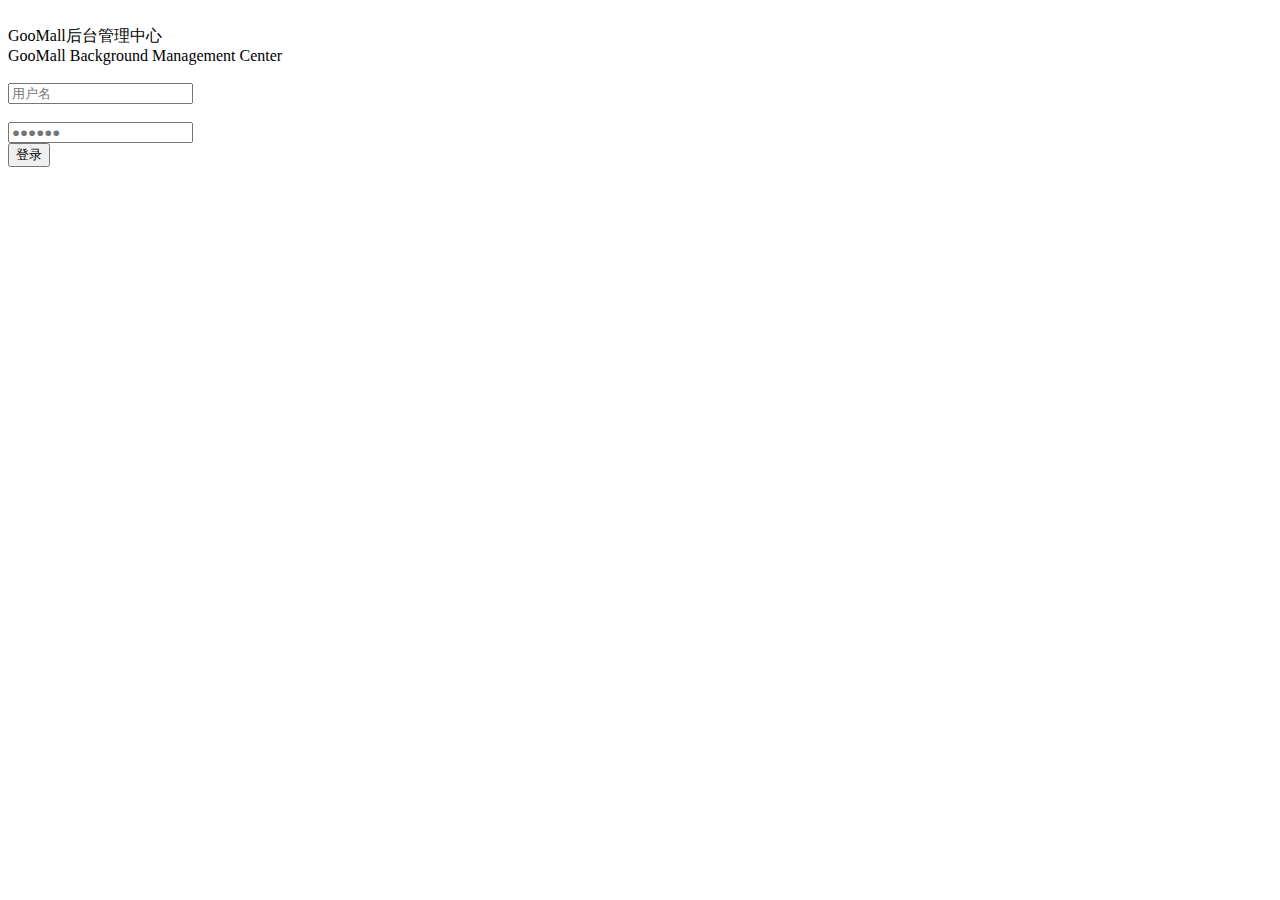
<file: src/main/webapp/views/admin-login.html>
<!DOCTYPE html>
<html lang="en" xmlns:th="http://www.thymeleaf.org">
<head>
    <meta charset="utf-8">
    <title>登录</title>
    <link rel="stylesheet" type="text/css" th:href="@{/static/css/admin-login.css}">
</head>
<body>
    <img class="admin-bg" th:src="@{/static/image/admin-background.jpg}">
    <img class="admin-logo" th:src="@{/static/image/admin-logo.png}">
    <form class="table" th:action="@{/admin/login}" method="POST">
        <div class="title-cn">GooMall后台管理中心</div>
        <div class="title-en">GooMall Background Management Center</div>
        <div class="username-wrapper">
            <div><img th:src="@{/static/image/username.png}"></div>
            <input type="text" name="username" placeholder="用户名">
        </div>
        <div class="password-wrapper">
            <div><img th:src="@{/static/image/password.png}"></div>
            <input type="password" name="password" placeholder="●●●●●●">
        </div>
        <input class="login-btn" type="submit" value="登录">
    </form>
</body>
<script type="text/javascript" th:src="@{/static/js/jquery-3.3.1.min.js}"></script>
<script type="text/javascript" th:src="@{/static/layer/layer.js}"></script>
<script type="text/javascript" th:inline="javascript">
    $(function () {
        let loginMsg = [[${loginMsg}]];
        if (loginMsg != null) {
            layer.msg(loginMsg, {icon: 7});
        }
    });
</script>
</html>
</file>
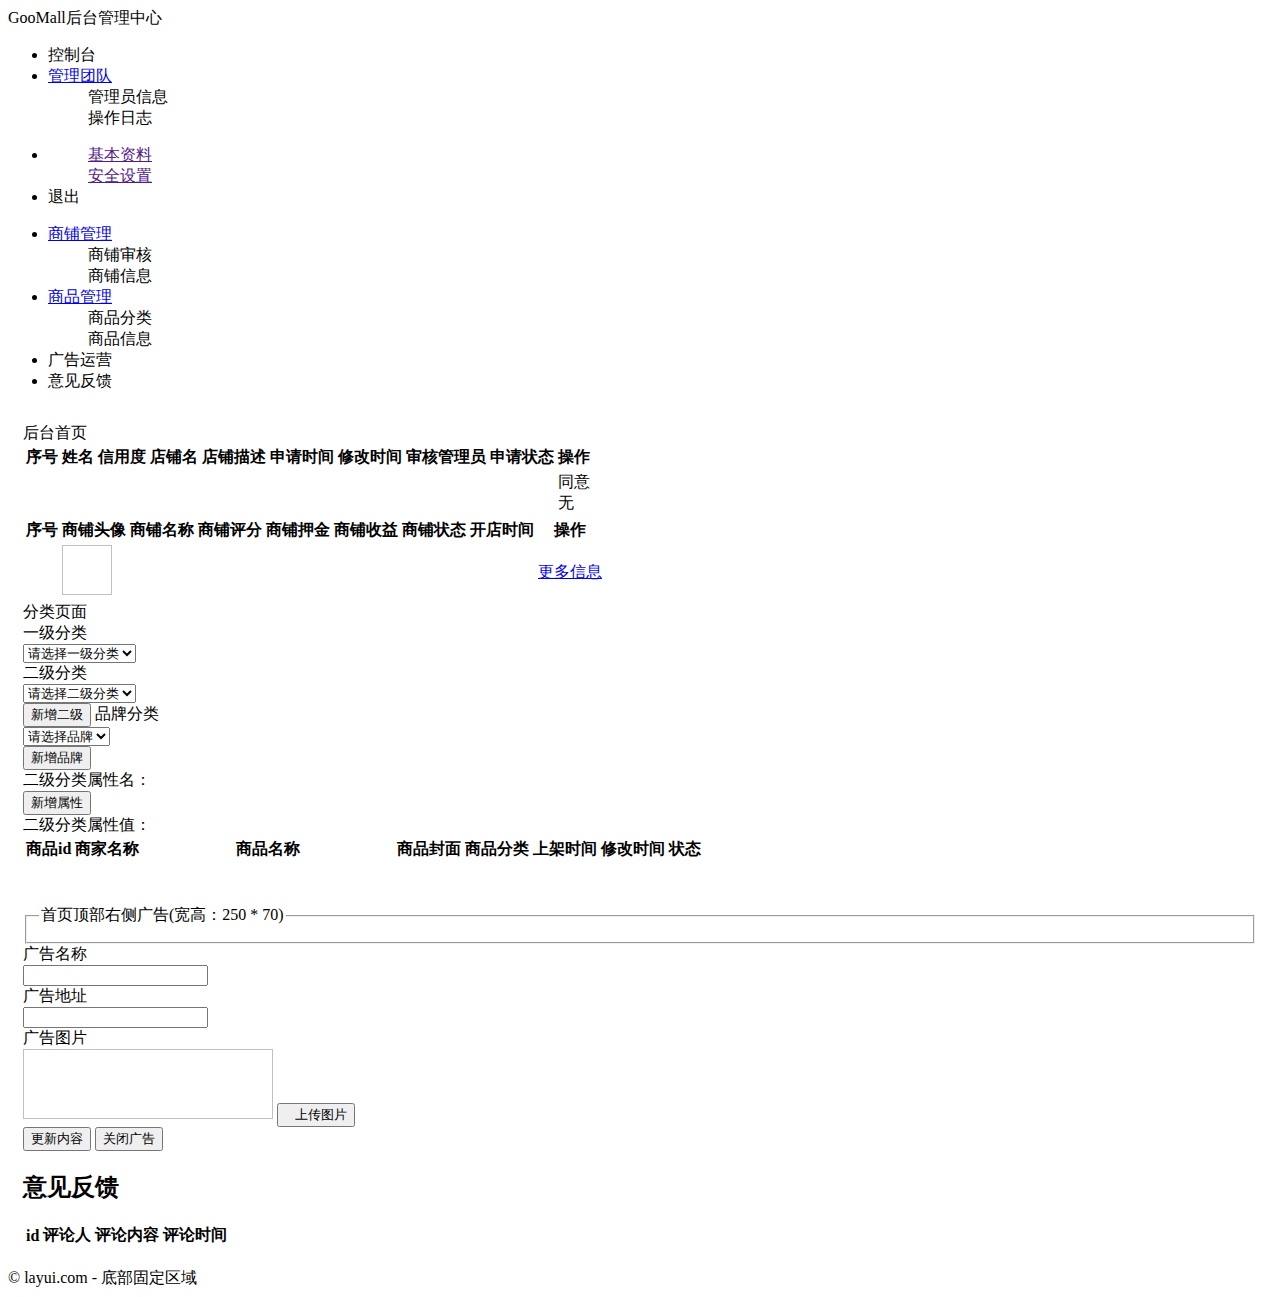
<file: src/main/webapp/views/admin.html>
<!DOCTYPE html>
<html lang="en" xmlns:th="http://www.thymeleaf.org">
<head>
    <meta charset="utf-8">
    <meta name="viewport" content="width=device-width, initial-scale=1, maximum-scale=1">
    <title>GooMall后台管理中心</title>
    <link rel="stylesheet" type="text/css" th:href="@{/static/layui/css/layui.css}">
    <link rel="stylesheet" type="text/css" th:href="@{/static/css/admin.css}">
</head>
<body class="layui-layout-body">
<div class="layui-layout layui-layout-admin">
    <div class="layui-header admin-header">
        <div class="layui-logo">GooMall后台管理中心</div>
        <!-- 头部区域（可配合layui已有的水平导航） -->
        <ul class="layui-nav layui-layout-left">
            <li class="layui-nav-item"><a th:href="@{/admin}">控制台</a></li>
            <li class="layui-nav-item">
                <a href="javascript:;">管理团队</a>
                <dl class="layui-nav-child">
                    <dd><a th:href="@{/admin/admin-member}">管理员信息</a></dd>
                    <dd><a th:href="@{/admin/log}">操作日志</a></dd>
                </dl>
            </li>
        </ul>
        <ul class="layui-nav layui-layout-right">
            <li class="layui-nav-item">
                <a href="javascript:;">
                    <span th:text="'管理员: ' + ${session?.loginAdmin?.realName}"></span>
                </a>
                <dl class="layui-nav-child">
                    <dd><a href="">基本资料</a></dd>
                    <dd><a href="">安全设置</a></dd>
                </dl>
            </li>
            <li class="layui-nav-item"><a th:href="@{/admin/logout}">退出</a></li>
        </ul>
    </div>

    <div class="layui-side layui-bg-black">
        <div class="layui-side-scroll admin-side-scroll">
            <!-- 左侧导航区域（可配合layui已有的垂直导航） -->
            <ul class="layui-nav layui-nav-tree admin-nav-tree" lay-filter="test">
                <li class="layui-nav-item layui-nav-itemed">
                    <a href="javascript:;">商铺管理</a>
                    <dl class="layui-nav-child">
                        <dd><a class="shop-review-link" th:href="@{/admin/shop/review}"
                               th:classappend="${locationMode?.mode eq 'review'}? 'admin-nav-on'">商铺审核</a></dd>
                        <dd><a th:href="@{/admin/shop/info}"
                               th:classappend="${locationMode?.mode eq 'info'}? 'admin-nav-on'">商铺信息</a></dd>
<!--                        <dd><a th:href="@{/admin/shop/seller}"-->
<!--                               th:classappend="${locationMode?.mode eq 'seller'}? 'admin-nav-on'">卖家管理</a></dd>-->
                    </dl>
                </li>
                <li class="layui-nav-item" th:classappend="${locationMode?.location eq 'goods'} ? 'layui-nav-itemed'">
                    <a href="javascript:;">商品管理</a>
                    <dl class="layui-nav-child">
                        <dd><a th:href="@{/admin/goods/category}"
                               th:classappend="${locationMode?.mode eq 'spu-category'}? 'admin-nav-on'">商品分类</a></dd>
                        <dd><a th:href="@{/admin/goods/spu-info}"
                               th:classappend="${locationMode?.mode eq 'spu-info'}? 'admin-nav-on'">商品信息</a></dd>
<!--                        <dd><a th:href="@{/admin/goods/sku-info}"-->
<!--                               th:classappend="${locationMode?.mode eq 'sku-info'}? 'admin-nav-on'">库存信息</a></dd>-->
                    </dl>
                </li>
<!--                <li class="layui-nav-item"><a href="">订单管理</a></li>-->
<!--                <li class="layui-nav-item"><a href="">用户管理</a></li>-->
                <li class="layui-nav-item"><a th:href="@{/admin/advertisement}" th:classappend="${locationMode?.location eq 'advertisement'}? 'admin-nav-on'">广告运营</a></li>
                <li class="layui-nav-item"><a th:href="@{/admin/feedback}" th:classappend="${locationMode?.location eq 'feedback'}? 'admin-nav-on'">意见反馈</a></li>
            </ul>
        </div>
    </div>

    <div class="layui-body">
        <!-- 内容主体区域 -->
        <div style="padding: 15px;">
            <div th:if="${locationMode?.location eq 'index'}" class="admin-index">
                后台首页
            </div>
            <div th:if="${locationMode?.location eq 'shop'}" class="shop-m">
                <div th:if="${locationMode?.mode eq 'review'}" class="shop-review">
                    <table class="layui-table">
                        <thead>
                        <tr>
                            <th>序号</th>
                            <th>姓名</th>
                            <th>信用度</th>
                            <th>店铺名</th>
                            <th>店铺描述</th>
                            <th>申请时间</th>
                            <th>修改时间</th>
                            <th>审核管理员</th>
                            <th>申请状态</th>
                            <th>操作</th>
                        </tr>
                        </thead>
                        <tbody>
                        <tr th:each="record : ${recordList}">
                            <td th:text="${record.id}"></td>
                            <td th:text="${record.realName}"></td>
                            <td th:text="${record.credit}"></td>
                            <td th:text="${record.shopName}"></td>
                            <td th:text="${record.shopDescription}"></td>
                            <td th:text="${#dates.format(record.gmtCreate, 'yyyy-MM-dd HH:mm:ss')}"></td>
                            <td th:text="${#dates.format(record.gmtModified, 'yyyy-MM-dd HH:mm:ss')}"></td>
                            <td th:text="${record.reviewAdmin}"></td>
                            <td><span th:text="${record.reviewStatus}" th:classappend="${record.reviewStatus eq '已通过'}?'agreed-td':'no-agreed-td'"></span></td>
                            <td>
                                <div class="agree-wrapper" th:if="${record.reviewAdmin eq '无'}">
                                    <a class="layui-btn layui-btn-normal record-agree-btn"
                                       th:href="@{'/admin/shop/review/agree/' + ${record.id}}">同意</a>
                                </div>
                                <div class="agree-wrapper" th:if="${record.reviewAdmin != '无'}">
                                    <a class="layui-btn layui-btn-normal record-agreed" th:href="@{#}">无</a>
                                </div>
                            </td>
                        </tr>
                        </tbody>
                    </table>
                    <div id="shop-review-page-info" style="float: right"></div>
                </div>
                <div th:if="${locationMode?.mode eq 'info'}" class="shop-info">
                    <table class="layui-table">
                        <thead>
                        <tr>
                            <th>序号</th>
                            <th>商铺头像</th>
                            <th>商铺名称</th>
                            <th>商铺评分</th>
                            <th>商铺押金</th>
                            <th>商铺收益</th>
                            <th>商铺状态</th>
                            <th>开店时间</th>
                            <th>操作</th>
                        </tr>
                        </thead>
                        <tbody>
                        <tr th:each="shop : ${shopList}">
                            <td th:text="${shop.id}"></td>
                            <td><img th:src="@{'/image/head/' + ${shop.shopImage}}" width="50px" height="50px"></td>
                            <td th:text="${shop.shopName}"></td>
                            <td th:text="${shop.shopScore}"></td>
                            <td th:text="${shop.shopDeposit}"></td>
                            <td th:text="${shop.shopAccount}"></td>
                            <td th:text="${shop.shopStatus}"></td>
                            <td th:text="${#dates.format(shop.gmtCreate, 'yyyy-MM-dd HH:mm:ss')}"></td>
                            <td>
                                <div class="shop-info-wrapper">
                                    <a class="layui-btn layui-btn-normal shop-info-more-btn"
                                       href="javascript:void(0);" th:shop-id="${shop.id}">更多信息</a>
                                </div>
                            </td>
                        </tr>
                        </tbody>
                    </table>
                    <div id="shop-info-page-info" style="float: right"></div>
                </div>
            </div>
            <div th:if="${locationMode?.location eq 'goods'}" class="spu-m">
                <div th:if="${locationMode?.mode eq 'spu-category'}" class="spu-category">
                    <!-- 商品一级分类查看，二级分类、品牌的添加-->
                    分类页面
                    <form class="layui-form category-form" action="" lay-filter="category-form">
                        <div class="layui-form-item">
                            <label class="layui-form-label">一级分类</label>
                            <div class="layui-input-inline">
                                <select class="category1" lay-filter="category1">
                                    <option value="">请选择一级分类</option>
                                </select>
                            </div>
                            <label class="layui-form-label">二级分类</label>
                            <div class="layui-input-inline">
                                <select class="category2" lay-filter="category2">
                                    <option value="">请选择二级分类</option>
                                </select>
                            </div>
                            <button type="button" class="layui-btn layui-btn-primary add-cat2-btn">新增二级</button>
                            <label class="layui-form-label">品牌分类</label>
                            <div class="layui-input-inline">
                                <select class="brand" lay-filter="brand">
                                    <option value="">请选择品牌</option>
                                </select>
                            </div>
                            <button type="button" class="layui-btn layui-btn-primary add-brand-btn">新增品牌</button>
                        </div>
                        <div class="layui-form-item" pane="">
                            <label class="layui-form-label">二级分类属性名：</label>
                            <div class="layui-input-block cat2-attribute-wrapper">
<!--                                <input type="checkbox" name="like1[write]" lay-skin="primary" title="写作" checked>-->
<!--                                <input type="checkbox" name="like1[read]" lay-skin="primary" title="阅读">-->
                                <button type="button" class="layui-btn layui-btn-primary add-attr-btn">新增属性</button>
                            </div>
                        </div>
                        <div class="layui-form-item" pane="">
                            <label class="layui-form-label">二级分类属性值：</label>
                            <div class="cat2-attribute-value-wrapper">

                            </div>
                        </div>
                    </form>

                </div>
                <div th:if="${locationMode?.mode eq 'spu-info'}" class="spu-info">
                    <!-- 商家上传的商品SPU信息，设置上架和下架，查看详情显示更多信息，以及展示SKU库存信息-->
                    <table class="layui-table">
                        <thead>
                        <tr>
                            <th>商品id</th>
                            <th>商家名称</th>
                            <th width="250px">商品名称</th>
                            <th>商品封面</th>
                            <th>商品分类</th>
                            <th>上架时间</th>
                            <th>修改时间</th>
                            <th>状态</th>
                        </tr>
                        </thead>
                        <tbody>
                        <tr th:each="spu : ${spuList}">
                            <td th:text="${spu.id}"></td>
                            <td th:text="${spu.shopName}"></td>
                            <td th:text="${spu.spuName}"></td>
                            <td><img th:src="@{'/image/goods/' + ${spu.image}}" /></td>
                            <td th:text="${spu.categoryDescription}"></td>
                            <td th:text="${#dates.format(spu.gmtCreate, 'yyyy-MM-dd HH:mm')}"></td>
                            <td th:text="${#dates.format(spu.gmtModified, 'yyyy-MM-dd HH:mm')}"></td>
                            <td th:text="${spu.on eq true}? '已上架': '未上架'"></td>
                        </tr>
                        </tbody>
                    </table>
                    <div id="spu-page-info" style="float: right"></div>
                </div>
            </div>
            <div th:if="${locationMode?.location eq 'advertisement'}" class="ad-m">
                <!-- 首页顶部、边缘；商品页边缘；-->
                <fieldset class="layui-elem-field layui-field-title" style="margin-top: 20px;">
                    <legend>首页顶部右侧广告(宽高：250 * 70)</legend>
                </fieldset>
                <form class="layui-form" action="">
                    <div class="layui-form-item">
                        <label class="layui-form-label">广告名称</label>
                        <div class="layui-input-block" style="width: 350px">
                            <input type="text"  class="layui-input ad-index-top-title" lay-verify="adIndexTopTitle" name="adName" th:value="${ad0?.adName}">
                        </div>
                    </div>
                    <div class="layui-form-item">
                        <label class="layui-form-label">广告地址</label>
                        <div class="layui-input-block" style="width: 420px;">
                            <input type="text" class="layui-input ad-index-top-url" lay-verify="adIndexTopUrl" name="adUrl" th:value="${ad0?.adUrl}">
                        </div>
                    </div>
                    <div class="layui-form-item">
                        <label class="layui-form-label">广告图片</label>
                        <div class="layui-input-inline">
                            <input class="ad-index-top-right-ipt" type="hidden" name="adImage" value="" lay-verify="adImage" th:value="${ad0?.adImage}">
                            <img class="ad-index-top-right-img" th:src="@{'/image/goods/' + ${ad0?.adImage}}" width="250px" height="70px">
                            <button type="button" class="layui-btn" id="uploadBtn">
                                <i class="layui-icon">&#xe67c;</i>上传图片
                            </button>
                        </div>
                    </div>
                    <div class="layui-form-item">
                        <div class="layui-input-block">
                            <button type="button" class="layui-btn layui-btn-primary" lay-submit lay-filter="update-ad1">更新内容</button>
                            <button type="button" class="layui-btn layui-btn-primary" lay-submit lay-filter="toggle-ad1" th:text="${ad0?.on}?'关闭广告': '开启广告'">关闭广告</button>
                        </div>
                    </div>
                </form>
            </div>
            <div th:if="${locationMode?.location eq 'feedback'}" class="report-m">
                <!-- 用户意见反馈-->
                <h2 class="m-title">意见反馈</h2>
                <table class="layui-table">
                    <thead>
                    <tr>
                        <th>id</th>
                        <th>评论人</th>
                        <th>评论内容</th>
                        <th>评论时间</th>
                    </tr>
                    </thead>
                    <tbody>
                    <tr th:each="feedback : ${feedbackList}">
                        <td th:text="${feedback.id}"></td>
                        <td th:text="${feedback.username}"></td>
                        <td th:text="${feedback.content}"></td>
                        <td th:text="${#dates.format(feedback.gmtCreate, 'yyyy-MM-dd HH:mm:ss')}"></td>
                    </tr>
                    </tbody>
                </table>
                <div id="feedback-page-info" style="float: right"></div>
            </div>
            <div class="templates" style="display: none;">
                <div class="shop-more-info-template">
                    <div class="layui-card">
                        <div class="layui-card-header shop-info-card-hd"></div>
                        <div class="layui-card-body shop-info-card-bd"></div>
                    </div>
                </div>
                <div class="av-item-wrapper">
                    <label>item1</label>
                    <div class="av-item">
                    </div>
                </div>
            </div>
        </div>

        <div class="layui-footer">
            <!-- 底部固定区域 -->
            © layui.com - 底部固定区域
        </div>
    </div>
</div>
<script type="text/javascript" th:src="@{/static/js/jquery-3.3.1.min.js}"></script>
<script type="text/javascript" th:src="@{/static/layui/layui.all.js}"></script>
<script type="text/javascript" th:inline="javascript">
    $(function () {
        // 后台响应的提示信息
        let errMsg = [[${errMsg}]];
        let sucMsg = [[${sucMsg}]];
        if (errMsg != null) {
            layer.msg(errMsg, {icon: 7});
        }
        if (sucMsg != null) {
            layer.msg(sucMsg, {icon: 1});
        }
    });
</script>
<script type="text/javascript" th:inline="javascript">
    function addMoreAttr(e) {
        console.log(e);
        let attrId = $(e).parent().parent().children("label").attr("attr-id");
        layer.prompt({title: '请输入属性值', formType: 1}, function(text, index){
            layer.close(index);
            $.ajax({
                type: 'POST',
                url: ctxPath + 'admin/goods/attribute/value/add',
                data: {
                  'attrId': attrId,
                  'attrValue': text
                },
                error: function (error) {
                    layer.msg("未知错误，添加属性!", {icon: 7});
                },
                success: function (res) {
                    let code = res['code'];
                    let msg = res['msg'];
                    if (code == 200) {
                        layer.msg(msg, {icon: 1});
                        let currentIndex = 0;
                        let prevName = $(e.previousElementSibling).children("label").text();
                        if (prevName == '') {
                            currentIndex = 1;
                        } else {
                            currentIndex = parseInt(prevName.replace("值", "")) + 1;
                        }
                        $(e).before('<div class="av-item-value"><label>值'+currentIndex+'</label><input type="text" value="'+text+'"></div>');
                        return;
                    }
                    if (code == 400) {
                        layer.msg(msg, {icon: 7});
                    }
                }
            })
        });
        let attrName = $(e).parent().parent().children("label").text();
        $(".layui-layer-content").prepend("<p style='display: inline-block'>属性值：</p>");
        $(".layui-layer-content").prepend("<p style='margin-bottom: 10px'>属性名：" + attrName +"</p>");
        $(".layui-layer-input").attr("type","text");    // 将layer默认密码输入改成文本输入
        $(".layui-layer-input").css({"display": "inline-block", "width": "150px"});
    }

    // layui绑定事件
    $(function () {
        layui.use('element', function () {
            var element = layui.element;
        });
        layui.use('laypage', function () {
            var laypage = layui.laypage;

            laypage.render({
                elem: 'shop-review-page-info',
                count: [[${page?.total}]], // 数据总数
                limit: [[${page?.pageSize}]], // 每页最多显示条数
                curr: [[${page?.pageNum}]],
                jump: function (obj, first) {
                    console.log(obj);
                    if (!first) {
                        position = window.location.href;
                        end = position.lastIndexOf("review/");
                        if (end === -1) {
                            window.location.href = position + "/" + obj.curr;
                        } else {
                            window.location.href = position.substring(0, end) + "review/" + obj.curr;
                        }
                    }
                }
            });

            laypage.render({
                elem: 'shop-info-page-info',
                count: [[${page?.total}]], // 数据总数
                limit: [[${page?.pageSize}]], // 每页最多显示条数
                curr: [[${page?.pageNum}]],
                jump: function (obj, first) {
                    console.log(obj);
                    if (!first) {
                        position = window.location.href;
                        end = position.lastIndexOf("info/");
                        if (end === -1) {
                            window.location.href = position + "/" + obj.curr;
                        } else {
                            window.location.href = position.substring(0, end) + "info/" + obj.curr;
                        }
                    }
                }
            });

            // SPU 分页
            laypage.render({
                elem: 'spu-page-info',
                count: [[${spuPage?.total}]], // 数据总数
                limit: [[${spuPage?.pageSize}]], // 每页最多显示条数
                curr: [[${spuPage?.pageNum}]],
                jump: function (obj, first) {
                    console.log(obj);
                    if (!first) {
                        position = window.location.href;
                        end = position.lastIndexOf("spu-info/");
                        if (end === -1) {
                            window.location.href = position + "/" + obj.curr;
                        } else {
                            window.location.href = position.substring(0, end) + "spu-info/" + obj.curr;
                        }
                    }
                }
            });

            // feedback 分页
            laypage.render({
                elem: 'feedback-page-info',
                count: [[${feedBackPage?.total}]], // 数据总数
                limit: [[${feedBackPage?.pageSize}]], // 每页最多显示条数
                curr: [[${feedBackPage?.pageNum}]],
                jump: function (obj, first) {
                    console.log(obj);
                    if (!first) {
                        position = window.location.href;
                        end = position.lastIndexOf("feedback/");
                        if (end === -1) {
                            window.location.href = position + "/" + obj.curr;
                        } else {
                            window.location.href = position.substring(0, end) + "feedback/" + obj.curr;
                        }
                    }
                }
            });
        });

        layui.use('form', function () {
            var form = layui.form;
            form.on('checkbox', function (obj) {
                let checkItem = $(".av-item-wrapper>label:contains("+obj.othis.text()+")");
                if (obj.elem.checked == false && checkItem != null) {
                    checkItem.parent().remove();
                    return;
                }
                for (let i = 0; i < cat2Attribute.length; i++) {
                    if (cat2Attribute[i]['name'] == obj.othis.text()) {
                        // 获取属性结点
                        let avItemWrapperText = $(".templates .av-item-wrapper").prop("outerHTML");
                        let avItemWrapper = $(avItemWrapperText);
                        let label = avItemWrapper.children("label");
                        let avItem = avItemWrapper.children(".av-item");
                        // 设置属性值
                        label.attr("attr-id",cat2Attribute[i]["attrId"]);
                        label.text(cat2Attribute[i]['name']);
                        for (let j = 0; j < cat2Attribute[i]['values'].length; j++) {
                            avItem.append('<div class="av-item-value"><label>值'+(j+1)+'</label><input type="text" value="'+cat2Attribute[i]["values"][j]+'"/></div>');
                        }
                        avItem.append('<button type="button" class="layui-btn layui-btn-primary" onclick="addMoreAttr(this);">添加属性值</button>');
                        $(".cat2-attribute-value-wrapper").append(avItemWrapper);
                    }
                }
               console.log(obj);
            });
        });

        // 广告图片上传
        layui.use('upload', function(){
            var upload = layui.upload;
            //执行实例
            var uploadInst = upload.render({
                elem: '#uploadBtn'
                ,url: '../upload/goods'
                ,done: function(res){
                    //上传完毕回调
                    imageName = res['data'];
                    $(".ad-index-top-right-ipt").val(imageName);
                    $(".ad-index-top-right-img").attr("src", "../image/goods/" + imageName);
                }
                ,error: function(err){
                    layer.msg("广告图片上传失败!", {icon: 7});
                }
            });
        });

        // 广告上传
        layui.use("form", function () {
            var form = layui.form;
            form.verify({
                adIndexTopTitle: function (value) {
                    if (value.length < 3) {
                        return '广告名不得小于3个字符';
                    }
                },
                adIndexTopUrl: function (value) {
                    if (value.length <= 0) {
                        return '广告URL不能为空';
                    }
                },
                adImage: function (value) {
                    if (value.length <= 0) {
                        return '请先上传广告图片';
                    }
                }
            });

            form.on('submit(update-ad1)', function (data) {
                delete data.field['file'];
                data.field['id'] = "1";
                $.ajax({
                    type: 'POST',
                    url: ctxPath + 'admin/advertisement/add',
                    data: JSON.stringify(data.field),
                    contentType : "application/json;charset=UTF-8",
                    error: function (error) {
                        layer.msg("未知错误，广告更新失败!", {icon: 7});
                    },
                    success: function (res) {
                        code = res['code'];
                        msg = res['msg'];
                        if (code === 200) {
                            layer.msg(msg, {icon: 1});
                        } else {
                            layer.msg(msg, {icon: 7});
                        }
                    }
                });
                return false;
            });

            form.on('submit(toggle-ad1)', function (data) {
                $.ajax({
                    type: 'GET',
                    url: ctxPath + 'admin/advertisement/toggle-status/1',
                    error: function (error) {
                        layer.msg("未知错误，广告更新失败!", {icon: 7});
                    },
                    success: function (res) {
                        code = res['code'];
                        msg = res['msg'];
                        if (code === 200) {
                            layer.msg(msg, {icon: 1});
                        } else {
                            layer.msg(msg, {icon: 7});
                        }
                        setTimeout(function () {
                            window.location.reload();
                        }, 1500);
                    }
                });
                return false;
            });
        });
    });

    // JQ入口
    $(function () {
        /*<![CDATA[*/
        ctxPath = /*[[@{/}]]*/ '';
        /*]]>*/
        // 声明类别选择以及品牌id变量
        category1Id = 0, category2Id = 0, brandId = 0;
        // 商品管理=》商品分类=》二级分类属性，全局变量
        cat2Attribute = null;
        function transformTime(timestamp = +new Date()) {
            if (timestamp) {
                var time = new Date(timestamp);
                var y = time.getFullYear(); //getFullYear方法以四位数字返回年份
                var M = time.getMonth() + 1; // getMonth方法从 Date 对象返回月份 (0 ~ 11)，返回结果需要手动加一
                var d = time.getDate(); // getDate方法从 Date 对象返回一个月中的某一天 (1 ~ 31)
                var h = time.getHours(); // getHours方法返回 Date 对象的小时 (0 ~ 23)
                var m = time.getMinutes(); // getMinutes方法返回 Date 对象的分钟 (0 ~ 59)
                var s = time.getSeconds(); // getSeconds方法返回 Date 对象的秒数 (0 ~ 59)
                return y + '-' + M + '-' + d + ' ' + h + ':' + m + ':' + s;
            } else {
                return '';
            }
        }

        function renderForm() {
            layui.use('form', function () {
                var form = layui.form;
                form.render();
            });
        }



        function showAttributes() {
            $.ajax({
                type: 'GET',
                url: ctxPath + '/admin/goods/attribute/' + category2Id,
                error: function (error) {
                    layer.msg("未知错误，获取二级分类对应属性失败!", {icon: 7});
                },
                success: function (res) {
                    console.log(res);
                    cat2Attribute = res;
                    $(".cat2-attribute-wrapper").html("");
                    for (let i = 0; i < res.length; i++) {
                        // 把二级分类对应属性显示出来
                        let attr = '<input type="checkbox" name="like1[read]" lay-skin="primary" title="'+ res[i]['name'] + '">';
                        // 上面要加gm_attr表的id字段，2019年5月7日 23:49:26记录
                        $(".cat2-attribute-wrapper").append(attr);
                    }
                    $(".cat2-attribute-wrapper").append('<button type="button" class="layui-btn layui-btn-primary add-attr-btn" style="\n' +
                        '">新增属性</button>');
                    renderForm();
                }
            })
        }

        $(".shop-info-more-btn").bind("click", function (e) {
            shopId = $(e.target).attr("shop-id");
            // @{'/admin/shop/info/more/' + ${shop.id}}
            $.ajax({
                type: 'GET',
                url: ctxPath + 'admin/shop/info/more/' + shopId,
                error: function (error) {
                    layer.msg("未知错误，获取详细信息失败!", {icon: 7});
                },
                success: function (res) {
                    code = res['code'];
                    msg = res['msg'];
                    data = res['data'];
                    console.log(res);
                    if (code == 240) {
                        let shopCardInfoText = $(".shop-more-info-template").prop("outerHTML");
                        let shopCardInfoElement = $(shopCardInfoText);
                        let shopCardBody = shopCardInfoElement.find(".shop-info-card-bd");
                        let shopCardHead = shopCardInfoElement.find(".shop-info-card-hd");
                        shopCardHead.append(data['shopName']);
                        shopCardBody.append("<p>商铺头像：" + "<img src='" + ctxPath + "/image/head/" + data['shopImage'] + "' width='50px' height='50px' />" + "</p>");
                        shopCardBody.append("<p>商铺商家：" + data['sellerName'] + "</p>");
                        shopCardBody.append("<p>商铺押金：" + data['shopDeposit'] + "</p>");
                        shopCardBody.append("<p>商铺评分：" + data['shopScore'] + "</p>");
                        shopCardBody.append("<p>商铺收益：" + data['shopAccount'] + "</p>");
                        shopCardBody.append("<p>商铺状态：" + data['shopStatus'] + "</p>");
                        shopCardBody.append("<p>商铺地址：" + data['shopAddress'] + "</p>");
                        shopCardBody.append("<p>商铺描述：" + data['shopDescription'] + "</p>");
                        shopCardBody.append("<p>商铺创建：" + transformTime(data['gmtCreate']) + "</p>");
                        shopCardBody.append("<p>商铺修改：" + transformTime(data['gmtModified']) + "</p>");
                        layer.open({
                            type: 1,
                            skin: 'layer-ext-moon', //加上边框
                            area: ['420px', '600px'], //宽高
                            content: shopCardInfoElement.prop("outerHTML")
                        });
                    }
                    if (code == 440) {
                        layer.msg(msg, {icon: 7});
                    }
                }
            });
        });

        // 根据一级分类添加二级分类
        $(".add-cat2-btn").bind("click", function () {
            if (category1Id != 0) {
                layer.prompt({title: '请输入二级分类名称', formType: 1}, function(text, index){
                    layer.close(index);
                    // $.ajax({
                    //
                    // })
                });
                let category1Name;
                for (let i = 0; i < category1List.length; i++) {
                    if (category1Id == category1List[i]['id']) {
                        category1Name = category1List[i]['category1Name'];
                    }
                }
                $(".layui-layer-content").prepend("<p style='display: inline-block'>二级分类：</p>");
                $(".layui-layer-content").prepend("<p style='margin-bottom: 10px'>一级分类：" + category1Name  +"</p>");
                $(".layui-layer-input").attr("type","text");    // 将layer默认密码输入改成文本输入
                $(".layui-layer-input").css({"display": "inline-block", "width": "150px"});
            } else {
                layer.msg("请先选择一级分类", function() {});
            }
        });

        // 根据一二级分类添加旗下品牌
        $(".add-brand-btn").bind("click", function () {
            if (category1Id != 0 && category2Id != 0) {
                layer.prompt({title: '请输入品牌分类名称', formType: 1}, function(text, index){
                    layer.close(index);
                    jdata = {
                        'category1Id': category1Id,
                        'category2Id': category2Id,
                        'brandName': text
                    };
                    $.ajax({
                        type: 'POST',
                        url: ctxPath + 'admin/goods/brand/add',
                        contentType: 'application/json',
                        data: JSON.stringify(jdata),
                        error: function (error) {
                            layer.msg("未知错误，添加品牌失败!", {icon: 7});
                        },
                        success: function (res) {
                            let code = res['code'];
                            let msg = res['msg'];
                            if (code === 200) {
                                layer.msg("添加品牌" + text +"成功!", {icon: 1});
                                return;
                            }
                            layer.msg("添加品牌" + text +"失败!", {icon: 7});
                        }
                    });
                });
                let category1Name, category2Name;
                for (let i = 0; i < category1List.length; i++) {
                    if (category1Id == category1List[i]['id']) {
                        category1Name = category1List[i]['category1Name'];
                        break;
                    }
                }
                for (let i = 0; i < category2List.length; i++) {
                    if (category2Id == category2List[i]['id']) {
                        category2Name = category2List[i]['category2Name'];
                        break;
                    }
                }
                $(".layui-layer-content").prepend("<p style='display: inline-block'>品牌分类：</p>");
                $(".layui-layer-content").prepend("<p style='margin-bottom: 10px'>二级分类：" + category2Name  +"</p>");
                $(".layui-layer-content").prepend("<p style='margin-bottom: 10px'>一级分类：" + category1Name  +"</p>");
                $(".layui-layer-input").attr("type","text");    // 将layer默认密码输入改成文本输入
                $(".layui-layer-input").css({"display": "inline-block", "width": "150px"});
            }
            if (category1Id == 0) {
                layer.msg("请先选择一级分类", function() {});
                return;
            }
            if (category2Id == 0) {
                layer.msg("请先选择二级分类", function() {});
            }
        });

        //给二级分类添加属性名
        $(".cat2-attribute-wrapper").on("click",".add-attr-btn", function () {
            if (category1Id != 0 && category2Id != 0) {
                layer.prompt({title: '请输入预添加的二级分类属性名', formType: 1}, function(text, index){
                    layer.close(index);
                    let data = {
                        'category2Id': category2Id,
                        'attrName': text
                    };
                    $.ajax({
                        type: 'POST',
                        url: ctxPath + 'admin/goods/attribute/name/add',
                        data: data,
                        error: function (error) {
                            layer.msg("未知错误，添加属性名称失败!", {icon: 7});
                        },
                        success: function (res) {
                            let code = res['code'];
                            let msg = res['msg'];
                            if (code === 200) {
                                layer.msg("添加属性名 " + text +" 成功!", {icon: 1});
                                return;
                            }
                            layer.msg("添加属性名" + text +"失败!", {icon: 7});
                        }
                    });
                });
                $(".layui-layer-content > input").attr("type", "text");
            } else {
                layer.msg("请先选择二级分类!", {icon: 7});
            }
        });


        $(".category-form").show(function () {
            goodsCategory = [[${goodsCategory}]];
            if (goodsCategory) {
                category1List = goodsCategory['category1List'];
                category2List = goodsCategory['category2List'];
                brandList = goodsCategory['brandList'];
                brandCategoryList = goodsCategory['brandCategoryList'];
                $(".category1").html("");
                for (let i = 0; i < category1List.length; i++) {
                    $(".category1").append("<option value='" + category1List[i]['id'] + "'>" + category1List[i]['category1Name'] + "</option>");
                }
                renderForm();
                layui.use('form', function () {
                    var form = layui.form;
                    form.on('select(category1)', function (data) {
                        category1Id = data.value;
                        $(".category2").html("");
                        let first = true;
                        for (let i = 0; i < category2List.length; i++) {
                            if (data.value == category2List[i]['category1Id']) {
                                if (first) {
                                    category2Id = category2List[i]['id'];
                                    first = false;
                                }
                                $(".category2").append("<option value='" + category2List[i]['id'] + "'>" + category2List[i]['category2Name'] + "</option>");
                            }
                        }
                        renderForm();
                    });
                    form.on('select(category2)', function (data) {
                        category2Id = data.value;
                        $(".brand").html("");
                        $(".cat2-attribute-value-wrapper").html("");
                        let first = true;
                        for (let i = 0; i < brandCategoryList.length; i++) {
                            if (data.value == brandCategoryList[i]['category2Id']) {
                                for (let j = 0; j < brandList.length; j++) {
                                    if (brandList[j]['id'] == brandCategoryList[i]['brandId']) {
                                        if (first) {
                                            brandId = brandList[j]['id'];
                                            first = false;
                                        }
                                        $(".brand").append("<option value='" + brandList[j]['id'] + "'>" + brandList[j]['brandName'] + "</option>");
                                    }
                                }
                            }
                        }
                        renderForm();
                        showAttributes();
                    });
                    form.on('select(brand)', function (data) {
                       brandId = data.value;
                    });
                });

            }
        });

    });

</script>
</body>
</html>
</file>
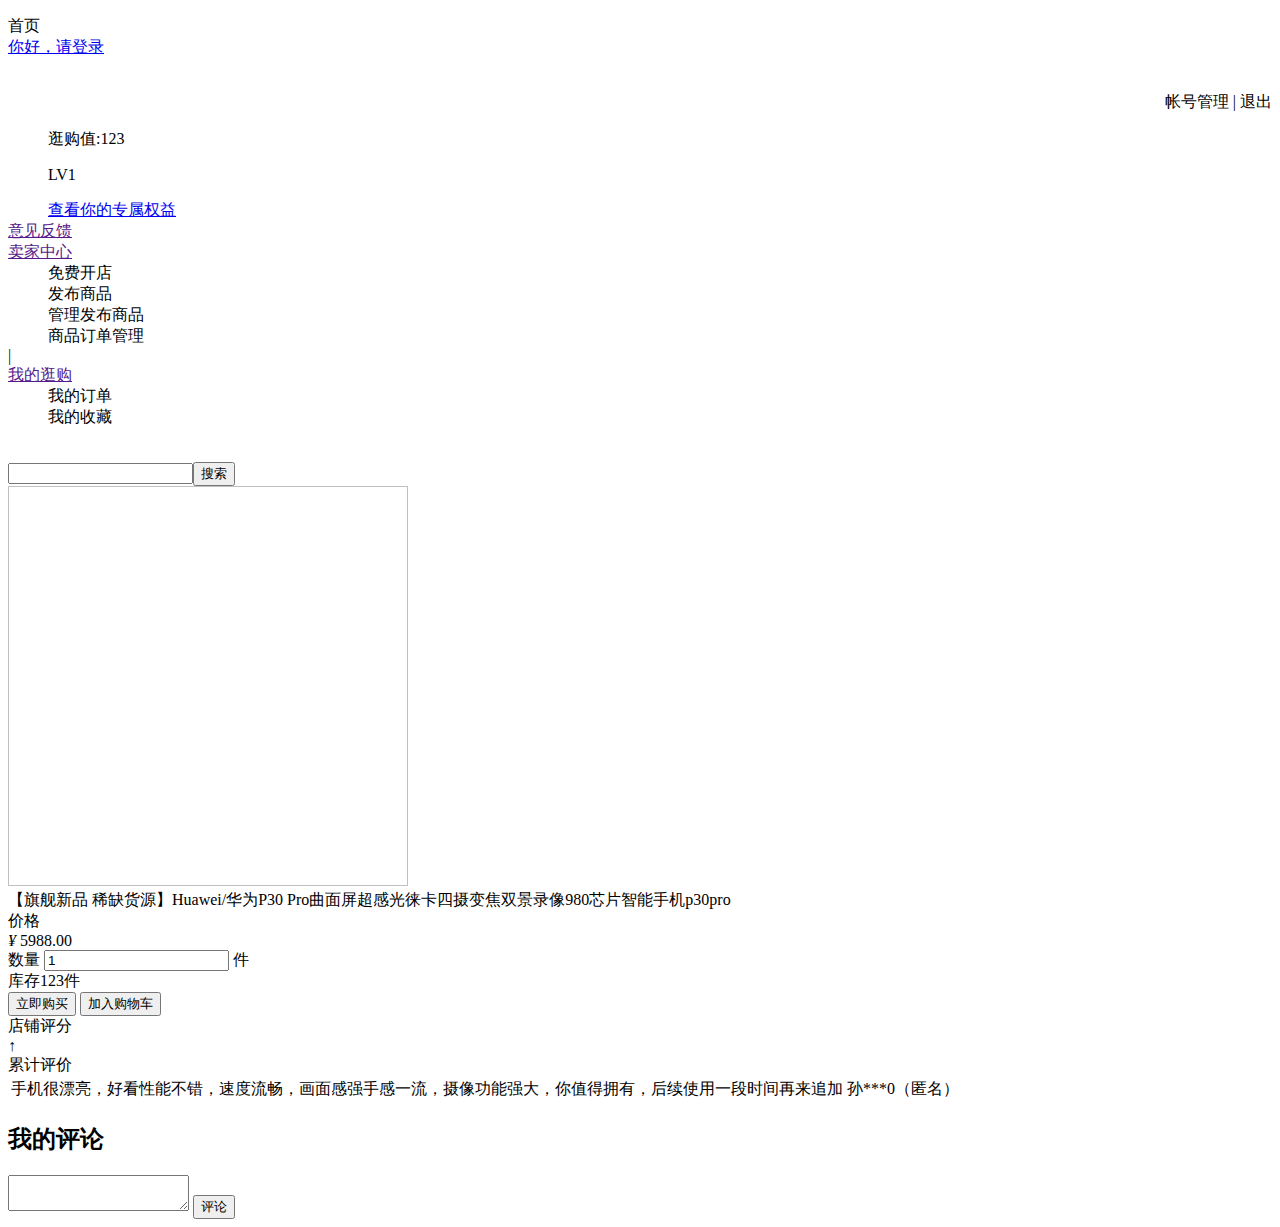
<file: src/main/webapp/views/goods.html>
<!DOCTYPE html>
<html lang="en" xmlns:th="http://www.thymeleaf.org">
<head>
    <meta charset="UTF-8">
    <title>商品页面</title>
    <link rel="stylesheet" type="text/css" th:href="@{/static/layui/css/layui.css}">
    <link rel="stylesheet" type="text/css" th:href="@{/static/css/common.css}">
    <link rel="stylesheet" type="text/css" th:href="@{/static/css/goods.css}">
</head>
<body>
<div class="gm-cover-wrap">
    <div class="gm-cover">
        <ul class="layui-nav" style="padding: 0">
            <li class="layui-nav-item"><a th:href="@{/}">首页</a></li>
            <li th:if="${session.loginUser eq null}" class="layui-nav-item"><a href="javascript:void(0);"
                                                                               onclick="loginLayer()">你好，请登录</a></li>
            <li th:if="${session.loginUser != null}" class="layui-nav-item">
                <a href="#" th:text="${session.loginUser.username}"></a>
                <dl class="layui-nav-child">
                    <dd>
                        <div class="nav-menu-bd-panel">
                            <div class="nav-user-wrapper"><img
                                    th:src="@{'/image/head/' + ${session.loginUser.headImage}}"></div>
                            <div class="nav-user-info">
                                <p class="nav-user-operate" style="text-align: right">
                                    <a th:href="@{/member/info}">帐号管理</a>
                                    <span class="site-nav-pipe">|</span>
                                    <a th:href="@{/logout}">退出</a>
                                </p>
                                <p class="level-info gm-score" th:text="'逛购值: ' + ${session.loginUser.experience}">
                                    逛购值:123</p>
                                <p class="level-info">LV1</p>
                            </div>
                            <a class="site-nav-user-privilege" href="#" target="_top">查看你的专属权益</a>
                        </div>
                    </dd>
                </dl>
            </li>

            <li class="layui-nav-item f-right">
                <a href="">意见反馈</a>
            </li>
            <li class="layui-nav-item f-right">
                <a href="">卖家中心</a>
                <dl class="layui-nav-child">
                    <dd><a th:href="@{/seller/open-shop}">免费开店</a></dd>
                    <dd><a th:href="@{/seller/release}" th:if="${session.loginUser?.role eq 1}">发布商品</a></dd>
                    <dd><a th:href="@{/seller/manage}" th:if="${session.loginUser?.role eq 1}">管理发布商品</a></dd>
                    <dd><a th:href="@{/seller/order}" th:if="${session.loginUser?.role eq 1}">商品订单管理</a></dd>
                </dl>
            </li>
            <li class="layui-nav-item site-nav-pipe f-right">|</li>

            <li class="layui-nav-item f-right">
                <a href="">我的逛购</a>
                <dl class="layui-nav-child">
                    <dd><a th:href="@{/member/order}">我的订单</a></dd>
                    <dd><a th:href="@{/member/favorites}">我的收藏</a></dd>
                </dl>
            </li>
        </ul>
    </div>
</div>
<div class="gm-header">
    <div class="header-content">
        <div class="header-logo">
            <img th:src="@{/static/image/logo.png}" />
        </div>
        <div class="gm-head-search">
            <div class="search-fm">
                <span class="search-ipt-wrap"><input class="search-ipt" type="text"></span><span
                    class="search-btn-wrap"><input class="search-btn" type="button" value="搜索"></span>
            </div>
        </div>
    </div>
</div>
<div class="gm-goods-bd">
    <div class="goods-bd-wrap">
        <div class="images-wrap">
            <div class="max-image">
                <img class="sku-image" width="400px" height="400px"
                     th:src="@{'/image/goods/' + ${goodsCover}}">
            </div>
            <div class="image-group"></div>
        </div>
        <div class="goods-detail">
            <div class="goods-title" th:text="${goodsInfoList['skuData'][0]['sku']['skuName']}">【旗舰新品 稀缺货源】Huawei/华为P30 Pro曲面屏超感光徕卡四摄变焦双景录像980芯片智能手机p30pro</div>
            <div class="goods-price">
                <div class="price-title">价格</div>
                <div class="price-wrap">
                    <em class="gm-yen">¥</em>
                    <span class="gm-price" th:text="${goodsInfoList['skuData'][0]['sku']['price']}">5988.00</span>
                </div>
            </div>
            <div class="goods-attrs">
                <div class="attr-item" th:each="attrName : ${goodsInfoList?.attr?.attrNames}">
                    <span class="attr-name" th:text="${attrName.name}" th:attr-id="${attrName.id}"></span>
                    <a th:each="attrValue : ${goodsInfoList?.attr?.attrValues}"
                       th:if="${attrValue.attrId eq attrName.id}">
                        <span class="attr-value" th:text="${attrValue?.value}"
                              th:attr-value-id="${attrValue.valueId}"></span>
                    </a>
                </div>
            </div>
            <div class="goods-amount">
                <div class="amount-wrap">
                    <span class="amount-label">数量</span>
                    <input type="text" class="amount-ipt" value="1">
                    <span>件</span>
                </div>
                <div class="stock-wrap">
                    库存<span th:text="${goodsInfoList['skuData'][0]['sku']['stock']}">123</span>件
                </div>
            </div>
            <div class="goods-buy">
                <button class="layui-btn layui-btn-primary layui-btn-lg buy-btn">立即购买</button>
                <button class="layui-btn layui-btn-primary layui-btn-lg shop-cart-btn">加入购物车</button>
            </div>
        </div>
    </div>
    <div class="goods-more-wrap">
        <div class="shop-info-wrap">
            <div class="shop-name-bar" th:text="${shop.shopName}"></div>
            <div class="shop-score">
                <div>店铺评分</div>
                <div><span th:text="${shop.shopScore}"></span><strong>↑</strong></div>
            </div>
        </div>
        <div class="goods-comment-wrap">
            <div class="comment-title">
                <div>累计评价</div>
            </div>
            <table class="comment-tbl">
                <tbody>
                <tr th:each="comment : ${commentList}">
                    <td>
                        <div class="rate-content" th:text="${comment.content}">
                            手机很漂亮，好看性能不错，速度流畅，画面感强手感一流，摄像功能强大，你值得拥有，后续使用一段时间再来追加
                        </div>
                        <div class="rate-date" th:text="${#dates.format(comment.date, 'yyyy-MM-dd HH:mm')}"></div>
                    </td>
                    <td class="col-author" th:text="${comment.username}">孙***0（匿名）</td>
                </tr>
                </tbody>
            </table>
            <div class="comment-input-wrap">
                <h2>我的评论</h2>
                <textarea class="comment-txt"></textarea>
                <button class="layui-btn layui-btn-primary layui-btn-lg comment-btn">评论</button>
            </div>
        </div>
    </div>
</div>
</body>
<script type="text/javascript" th:src="@{/static/js/jquery-3.3.1.min.js}"></script>
<script type="text/javascript" th:src="@{/static/layui/layui.all.js}"></script>
<script type="text/javascript" th:src="@{/static/layer/layer.js}"></script>
<script type="text/javascript" th:inline="javascript">
    var attrValueIdMap = new Map();
    $(function () {
        // 变量接收和初始化
        const ctxPath = /*[[@{/}]]*/'';
        const goodsInfoList = /*[[${goodsInfoList}]]*/'';
        var currentSku = goodsInfoList['skuData'][0];
        console.log(goodsInfoList);

        // 初始化选择属性首值
        for (let i = 0; i < $(".attr-item").length; i++) {
            let $attrItem = $($(".attr-item").get(i));
            let $attrValueElem = $attrItem.find("a:first > span");
            $attrValueElem.addClass("attr-selected");
            attrValueIdMap.set("attrId"+$attrItem.find(".attr-name").attr("attr-id"), $attrValueElem.attr("attr-value-id"));
        }

        // 切换属性更新锁库存单元信息
        $(".attr-value").bind("click", function (e) {
            let attrValueId = $(e.target).attr("attr-value-id");
            let attrId = $(e.target).parent().parent().find(".attr-name").attr("attr-id");
            $(e.target).parent().parent().find(".attr-value").removeClass("attr-selected");
            $(e.target).addClass("attr-selected");
            attrValueIdMap.set("attrId"+attrId, attrValueId);

            for (let i = 0; i < goodsInfoList['skuData'].length; i++) {
                let sku = goodsInfoList['skuData'][i];
                let changeFlag = false;
                // let j = 0; j < attrValueIdMap.size; j++
                let j = 0;
                for (let value of attrValueIdMap.values()) {
                    if (sku['attrValueId'][j].toString() !== value) {
                        break;
                    }
                    if ((sku['attrValueId'][j].toString() === value) && (j === attrValueIdMap.size - 1)) {
                        $(".goods-title").text(sku['sku']['skuName']);
                        $(".gm-price").text(sku['sku']['price']);
                        $(".stock-wrap > span").text(sku['sku']['stock']);
                        $(".sku-image").attr("src", ctxPath + "image/goods/" + sku['sku']['images'][0]);
                        // console.log(sku);
                        currentSku = sku;
                        changeFlag = true;
                        break;
                    }
                    j++;
                }
                if (changeFlag == true) {
                    break;
                }
            }
        });

        // 购买按钮点击事件
        $(".buy-btn").bind("click", function () {
            let attrDescription = getGoodsDescription();
            let amount = $(".amount-ipt").val();
            if (!isPositiveInteger(amount)) {
                layer.msg("购买数量必须为正整数!", {icon: 7});
                return;
            }
            let jdata = {};
            // jq的深拷贝对象
            $.extend(true, jdata, currentSku['sku']);
            // let jdata = currentSku['sku'];
            jdata.skuId = jdata.id;
            delete jdata.id;
            jdata.image = jdata.images[0];
            delete jdata.images;
            jdata.amount = amount;
            jdata.attrDescription = attrDescription;
            $.ajax({
                type: 'POST',
                url: ctxPath + "trade",
                data: JSON.stringify(jdata),
                dataType: 'json',
                contentType: "application/json;charset=UTF-8",
                error: function (error) {
                    layer.msg("未知错误，购买商品失败!", {icon: 7});
                },
                success: function (res) {
                    code = res['code'];
                    msg = res['msg'];
                    if (code === 200) {
                        layer.msg(msg, {icon: 1});
                        setTimeout(function(){
                            window.location = ctxPath + "member/order";
                        }, 2000);
                    }
                    if (code == 400 || code == 401 || code == 402) {
                        layer.msg(msg, {icon: 7});
                    }
                }
            });
            // console.log(currentSku);
            // console.log(attrDescription);
        });

        // 添加商品至购物车
        $(".shop-cart-btn").bind("click", function () {
            let attrDescription = getGoodsDescription();
            let amount = $(".amount-ipt").val();
            if (!isPositiveInteger(amount)) {
                layer.msg("购买数量必须为正整数!", {icon: 7});
                return;
            }
            let jdata = {};
            // jq的深拷贝对象
            $.extend(true, jdata, currentSku['sku']);
            // let jdata = currentSku['sku'];
            jdata.skuId = jdata.id;
            delete jdata.id;
            jdata.image = jdata.images[0];
            delete jdata.images;
            jdata.amount = amount;
            jdata.attrDescription = attrDescription;
            $.ajax({
                type: 'POST',
                url: ctxPath + "shop-cart/add",
                data: JSON.stringify(jdata),
                dataType: 'json',
                contentType: "application/json;charset=UTF-8",
                error: function (error) {
                    layer.msg("未知错误，添加商品至购物车失败!", {icon: 7});
                },
                success: function (res) {
                    code = res['code'];
                    msg = res['msg'];
                    if (code === 200) {
                        layer.msg(msg, {icon: 1});
                        setTimeout(function(){
                            window.location = ctxPath + "member/cart";
                        }, 2000);
                    }
                    if (code == 400 || code == 401) {
                        layer.msg(msg, {icon: 7});
                    }
                }
            });
        });

        // 评论事件
        $(".comment-btn").bind("click", function () {
            let reg = /goods\/(\d)/;
            let url = window.location.href;
            let spuId = reg.exec(url)[1];
            console.log(spuId);
            data = {
                'spuId': spuId,
                'content': $(".comment-txt").val()
            };
            $.ajax({
                url: ctxPath + 'goods/comment/add',
                method: 'POST',
                data: data,
                error: function (error) {
                    layer.msg("未知错误, 添加评论失败!");
                },
                success: function (res) {
                    let code = res['code'];
                    let msg = res['msg'];
                    if (code === 200) {
                        layer.msg(msg, {icon: 1});
                        window.setTimeout(function () {
                            window.location.reload();
                        }, 1500);
                        return;
                    }
                    layer.msg(msg, {icon: 7});
                }
            })
        });

        // 搜索按钮点击事件
        $(".search-ipt").bind("keydown", function (event) {
            if (event.keyCode === 13){
                searchGoods();
            }
        });
        $(".search-btn").bind("click", function () {
            searchGoods();
        });


        function searchGoods() {
            let searchData = $('.search-ipt').val();
            window.location.href = ctxPath + "search?q=" + searchData;
        }

        function isPositiveInteger(val) {
            let r = /^\+?[1-9][0-9]*$/;
            return r.test(val);
        }

        function getGoodsDescription() {
            let attrNum = goodsInfoList['attr']['num'];
            let attrDescription = '';
            for (let i = 0; i < attrNum; i++) {
                let attrName = goodsInfoList['attr']['attrNames'][i];
                let attrValueId = attrValueIdMap.get("attrId" + attrName['id']);
                attrDescription += attrName['name'] + ":" + getAttrValueNameById(attrValueId);
                if (i < attrNum - 1) {
                    attrDescription += ",";
                }
            }
            return attrDescription;
        }
        
        function getAttrValueNameById(id) {
            for (let i = 0; i < goodsInfoList['attr']['attrValues'].length; i++) {
                let attrValues = goodsInfoList['attr']['attrValues'][i];
                if (attrValues['valueId'].toString() === id) {
                    return attrValues['value'];
                }
            }
        }
    });
</script>
</html>
</file>
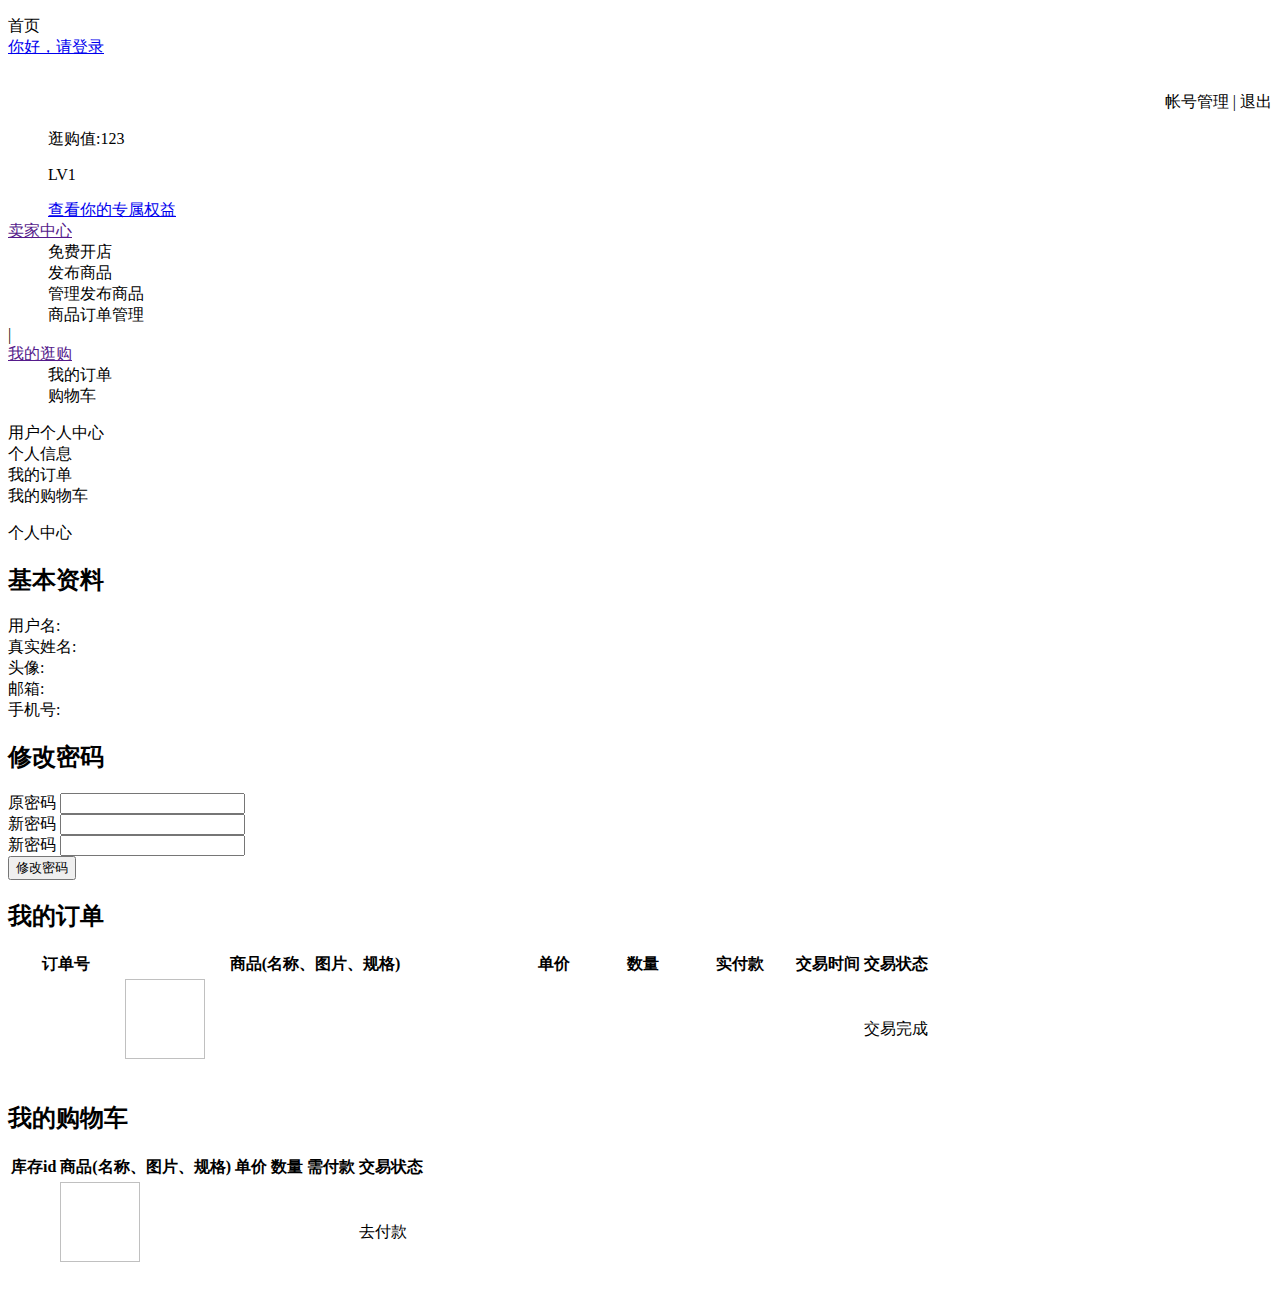
<file: src/main/webapp/views/member.html>
<!DOCTYPE html>
<html lang="en" xmlns:th="http://www.thymeleaf.org">
<head>
    <meta charset="UTF-8">
    <title>用户中心</title>
    <link rel="stylesheet" type="text/css" th:href="@{/static/layui/css/layui.css}">
    <link rel="stylesheet" type="text/css" th:href="@{/static/css/common.css}">
    <link rel="stylesheet" type="text/css" th:href="@{/static/css/member.css}">
</head>
<body>
<div class="gm-cover-wrap">
    <div class="gm-cover">
        <ul class="layui-nav" style="padding: 0">
            <li class="layui-nav-item"><a th:href="@{/}">首页</a></li>
            <li th:if="${session.loginUser eq null}" class="layui-nav-item"><a href="javascript:void(0);" onclick="loginLayer()">你好，请登录</a></li>
            <li th:if="${session.loginUser != null}" class="layui-nav-item">
                <a href="#" th:text="${session.loginUser.username}"></a>
                <dl class="layui-nav-child">
                    <dd>
                        <div class="nav-menu-bd-panel">
                            <div class="nav-user-wrapper"><img th:src="@{'/image/head/' + ${session.loginUser.headImage}}"></div>
                            <div class="nav-user-info">
                                <p class="nav-user-operate" style="text-align: right">
                                    <a th:href="@{/member/info}">帐号管理</a>
                                    <span class="site-nav-pipe">|</span>
                                    <a th:href="@{/logout}">退出</a>
                                </p>
                                <p class="level-info gm-score" th:text="'逛购值: ' + ${session.loginUser.experience}">逛购值:123</p>
                                <p class="level-info">LV1</p>
                            </div>
                            <a class="site-nav-user-privilege" href="#" target="_top">查看你的专属权益</a>
                        </div>
                    </dd>
                </dl>
            </li>
            <li class="layui-nav-item f-right">
                <a href="">卖家中心</a>
                <dl class="layui-nav-child">
                    <dd><a th:href="@{/seller/open-shop}">免费开店</a></dd>
                    <dd><a th:href="@{/seller/release}" th:if="${session.loginUser?.role eq 1}">发布商品</a></dd>
                    <dd><a th:href="@{/seller/manage}" th:if="${session.loginUser?.role eq 1}">管理发布商品</a></dd>
                    <dd><a th:href="@{/seller/order}" th:if="${session.loginUser?.role eq 1}">商品订单管理</a></dd>
                </dl>
            </li>
            <li class="layui-nav-item site-nav-pipe f-right">|</li>
            <li class="layui-nav-item f-right">
                <a href="">我的逛购</a>
                <dl class="layui-nav-child">
                    <dd><a th:href="@{/member/order}">我的订单</a></dd>
                    <dd><a th:href="@{/member/cart}">购物车</a></dd>
                </dl>
            </li>
        </ul>
    </div>
</div>
<div class="header">
    <div class="indexroot">
        <span>用户个人中心</span>
    </div>
</div>
<div class="main">
    <div class="main-container">
        <div class="left-member-menu">
            <div><a th:href="@{/member/info}" th:classappend="${locationMode?.location eq 'info'} ? 'menu-on'">个人信息</a></div>
            <div><a th:href="@{/member/order}" th:classappend="${locationMode?.location eq 'order'} ? 'menu-on'">我的订单</a></div>
            <div><a th:href="@{/member/cart}" th:classappend="${locationMode?.location eq 'cart'} ? 'menu-on'">我的购物车</a></div>
        </div>
        <div class="main-member-bd">
            <div class="main-member-info-bd" th:if="${locationMode?.location eq 'info'}">
                <p>个人中心</p>
                <div class="member-info-wrapper">
                    <h2>基本资料</h2>
                    <div class="member-info-item">
                        <span>用户名:</span>
                        <span th:text="${session?.loginUser?.username}"></span>
                    </div>
                    <div class="member-info-item">
                        <span>真实姓名:</span>
                        <span th:text="${session?.loginUser?.realName}"></span>
                    </div>
                    <div class="member-info-item">
                        <span>头像:</span>
                        <img class="member-head-img" th:src="@{'/image/head/'+${session?.loginUser?.headImage}}">
                    </div>
                    <div class="member-info-item">
                        <span>邮箱:</span>
                        <span th:text="${session?.loginUser?.eMail}"></span>
                    </div>
                    <div class="member-info-item">
                        <span>手机号:</span>
                        <span th:text="${session?.loginUser?.phoneNumber}"></span>
                    </div>
                    <h2 class="change-pwd-title">修改密码</h2>
                    <div class="change-pwd">
                        <div class="old-pwd-wrap">
                            <span>原密码</span>
                            <input type="text" class="old-pwd">
                        </div>
                        <div class="new-pwd-wrap">
                            <span>新密码</span>
                            <input class="new-pwd1" type="text">
                        </div>
                        <div class="new-pwd-wrap">
                            <span>新密码</span>
                            <input class="new-pwd2" type="text">
                        </div>
                        <div class="change-pwd-btn-wrap">
                            <button class="layui-btn layui-btn-primary change-pwd-btn">修改密码</button>
                        </div>
                    </div>
                </div>
            </div>
            <div class="main-member-order-bd" th:if="${locationMode?.location eq 'order'}">
                <h2>我的订单</h2>
                <table class="member-order-tbl">
                    <thead>
                        <tr>
                            <th width="110px">订单号</th>
                            <th width="380px">商品(名称、图片、规格)</th>
                            <th width="90px">单价</th>
                            <th width="80px">数量</th>
                            <th width="105px">实付款</th>
                            <th>交易时间</th>
                            <th>交易状态</th>
                        </tr>
                    </thead>
                    <tbody>
                        <tr th:each="tradeOrder : ${tradeOrderList}">
                            <td th:text="${tradeOrder.id}"></td>
                            <td class="order-sku-td">
                                <div class="sku-image"><img th:src="@{'/image/goods/' + ${tradeOrder.image}}" width="80px" height="80px"></div>
                                <div class="sku-more-info">
                                    <a class="order-sku-name" th:text="${tradeOrder.skuName}" th:href="@{'/goods/' + ${tradeOrder.spuId}}" target="_blank"></a>
                                    <p class="order-sku-attr-desc" th:text="${tradeOrder.attrDescription}"></p>
                                </div>
                            </td>
                            <td th:text="${tradeOrder.price}"></td>
                            <td th:text="${tradeOrder.amount}"></td>
                            <td th:text="${tradeOrder.totalPrice}"></td>
                            <td th:text="${#dates.format(tradeOrder.gmtCreate, 'yyyy-MM-dd HH:mm:ss')}"></td>
                            <td><span class="trade-finish">交易完成</span></td>
                        </tr>
                    </tbody>
                </table>
                <div id="member-order-page" style="float: right"></div>
            </div>
            <div class="main-member-cart-bd" th:if="${locationMode?.location eq 'cart'}">
                <h2>我的购物车</h2>
                <table class="member-cart-tbl">
                    <thead>
                    <tr>
                        <th>库存id</th>
                        <th class="cart-sku-th">商品(名称、图片、规格)</th>
                        <th>单价</th>
                        <th>数量</th>
                        <th>需付款</th>
                        <th>交易状态</th>
                    </tr>
                    </thead>
                    <tbody>
                    <tr th:each="shopCart : ${shopCartList}">
                        <td th:text="${shopCart.id}"></td>
                        <td class="cart-sku-td">
                            <div class="sku-image"><img th:src="@{'/image/goods/' + ${shopCart.image}}" width="80px" height="80px"></div>
                            <div class="sku-more-info">
                                <a class="cart-sku-name" th:text="${shopCart.skuName}" th:href="@{'/goods/' + ${shopCart.spuId}}" target="_blank"></a>
                                <p class="cart-sku-attr-desc" th:text="${shopCart.attrDescription}"></p>
                            </div>
                        </td>
                        <td th:text="${shopCart.price}"></td>
                        <td th:text="${shopCart.amount}"></td>
                        <td th:text="${shopCart.totalPrice}"></td>
                        <td><span class="to-buy">去付款</span></td>
                    </tr>
                    </tbody>
                </table>
            </div>
        </div>
    </div>
</div>
</body>
<script type="text/javascript" th:src="@{/static/js/jquery-3.3.1.min.js}"></script>
<script type="text/javascript" th:src="@{/static/layui/layui.all.js}"></script>
<script type="text/javascript" th:inline="javascript">
    $(function () {
        layui.use('laypage', function () {
            let laypage = layui.laypage;
            laypage.render({
                elem: 'member-order-page',
                count: [[${page?.total}]], // 数据总数
                limit: [[${page?.pageSize}]], // 每页最多显示条数
                curr: [[${page?.pageNum}]],
                jump: function (obj, first) {
                    console.log(obj);
                    if (!first) {
                        position = window.location.href;
                        end = position.lastIndexOf("order/");
                        if (end === -1) {
                            window.location.href = position + "/" + obj.curr;
                        } else {
                            window.location.href = position.substring(0, end) + "order/" + obj.curr;
                        }
                    }
                }
            });
        });
    });
</script>
<script type="text/javascript" th:inline="javascript">
    $(function () {
        // 项目根路径
        var ctxPath = /*[[@{/}]]*/ '';

        // 绑定更换头像事件
        layui.use('upload', function(){
            var upload = layui.upload;
            //执行实例
            var uploadInst = upload.render({
                elem: '.member-head-img'
                ,url: ctxPath + 'member/upload-head'
                ,done: function(res){
                    let code = res['code'];
                    let msg = res['msg'];
                    if (code == 200) {
                        let imageName = res['data'];
                        $(".member-head-img").attr("src", ctxPath + "image/head/" + imageName)
                        layer.msg(msg , {icon: 1});
                    } else {
                        layer.msg(msg , {icon: 7});
                    }
                }
                ,error: function(err){
                    layer.msg("未知错误，头像上传失败!", {icon: 7});
                }
            });
        });

        // 修改用户密码点击事件
        $(".change-pwd-btn").bind("click", function () {
           let oldPwd = $(".old-pwd").val();
           let newPwd1 = $(".new-pwd1").val();
           let newPwd2 = $(".new-pwd2").val();
           if (newPwd1 != newPwd2) {
               layer.msg("新密码不一致，请重新输入！", {icon: 7});
               return;
           }
           // 密码相同，发送更改密码请求
            $.ajax({
                type: 'POST',
                url: ctxPath + 'member/change-pwd',
                data: {'oldPwd': oldPwd, 'newPwd': newPwd1},
                error: function (error) {
                    layer.msg("未知错误，更改密码失败!", {icon: 7});
                },
                success: function (res) {
                    let code = res['code'];
                    let msg = res['msg'];
                    if (code == 200) {
                        layer.msg(msg, {icon: 1});
                        window.setTimeout(function () {
                            window.location = ctxPath + "member/info";
                        }, 1500);
                    } else {
                        layer.msg(msg, {icon: 7});
                    }
                }
            });
        });

        // 购物车确定付款点击事件
        $(".to-buy").bind("click", function (e) {
            layer.confirm('是否立即付款？', {
                btn: ['确定','取消']
            }, function(){
                let shopCartId = $(e.target).parent().parent().children("td:first").text();
                $.ajax({
                    type: 'POST',
                    url: ctxPath + 'shop-cart/buy',
                    data: {'shopCartId': shopCartId},
                    error: function (error) {
                        layer.msg("未知错误，购买商品!", {icon: 7});
                    },
                    success: function (res) {
                        let code = res['code'];
                        let msg = res['msg'];
                        if (code == 200) {
                            layer.msg(msg, {icon: 1});
                            window.setTimeout(function () {
                                window.location = ctxPath + "member/order";
                            }, 1500);
                            return;
                        }
                        if (code == 400) {
                            layer.msg(msg, {icon: 7});
                        }
                    }
                });
            });
        });
    });
</script>
</html>
</file>
